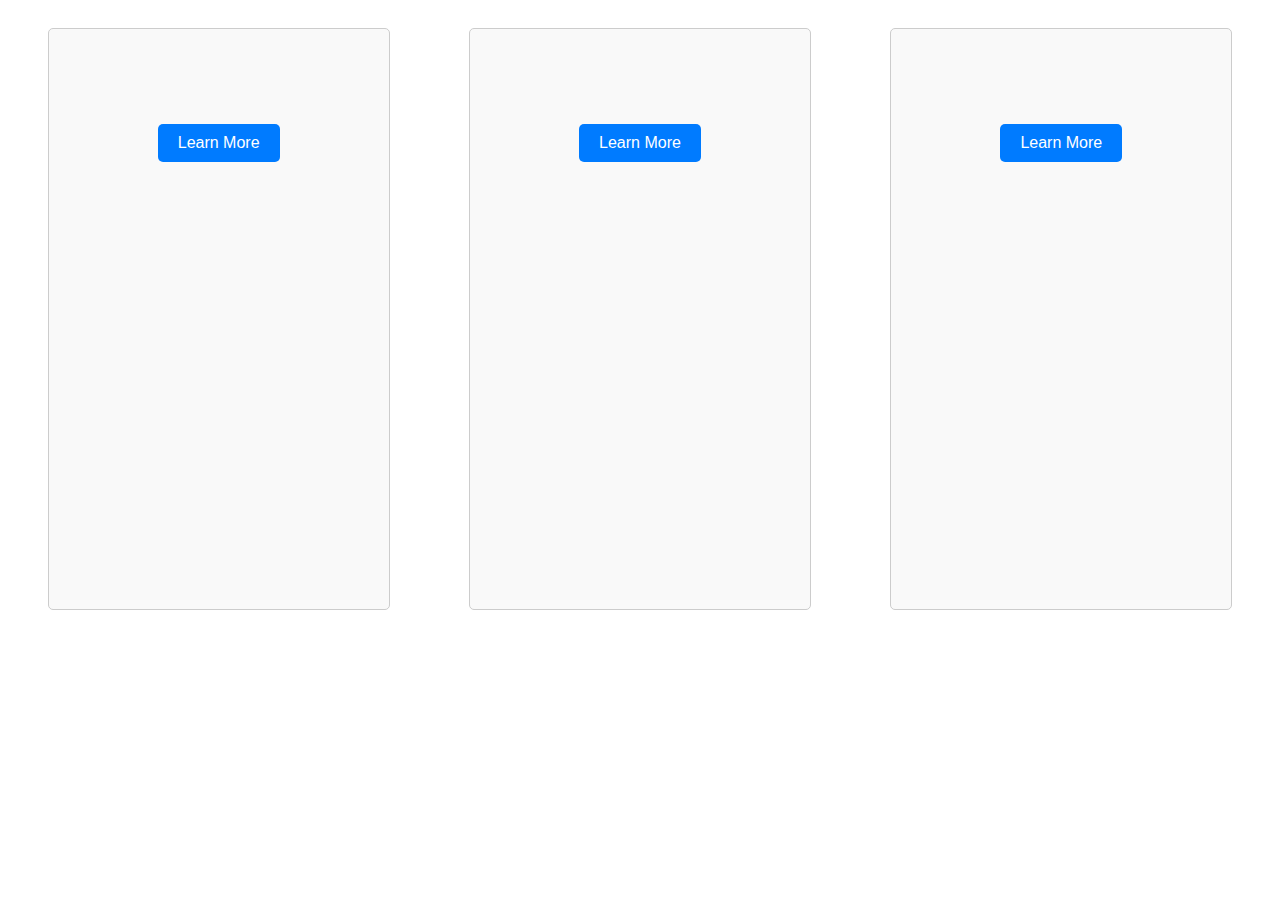
<file: Task1/index.html>
<!DOCTYPE html>
<html>

<head>
    <link rel="stylesheet" type="text/css" href="styles.css">
</head>

<body>
    <div class="container">
        <div class="card">
            <Tourist Place">
                <h1 class="mainheading">Tourist Place</h1>
                <p class="paragraph">Explore the beauty of Tourist Place 1.</p>
                <button class="button">Learn More</button>
        </div>

        <div class="card">
            <Tourist Place">
                <h1 class="mainheading">Tourist Place</h1>
                <p class="paragraph">Discover the wonders of Tourist Place 2.</p>
                <button class="button">Learn More</button>
        </div>

        <div class="card">
            <Tourist Place">
                <h1 class="mainheading">Tourist Place</h1>
                <p class="paragraph">Experience the charm of Tourist Place 3.</p>
                <button class="button">Learn More</button>
        </div>
    </div>
</body>

</html>
</file>
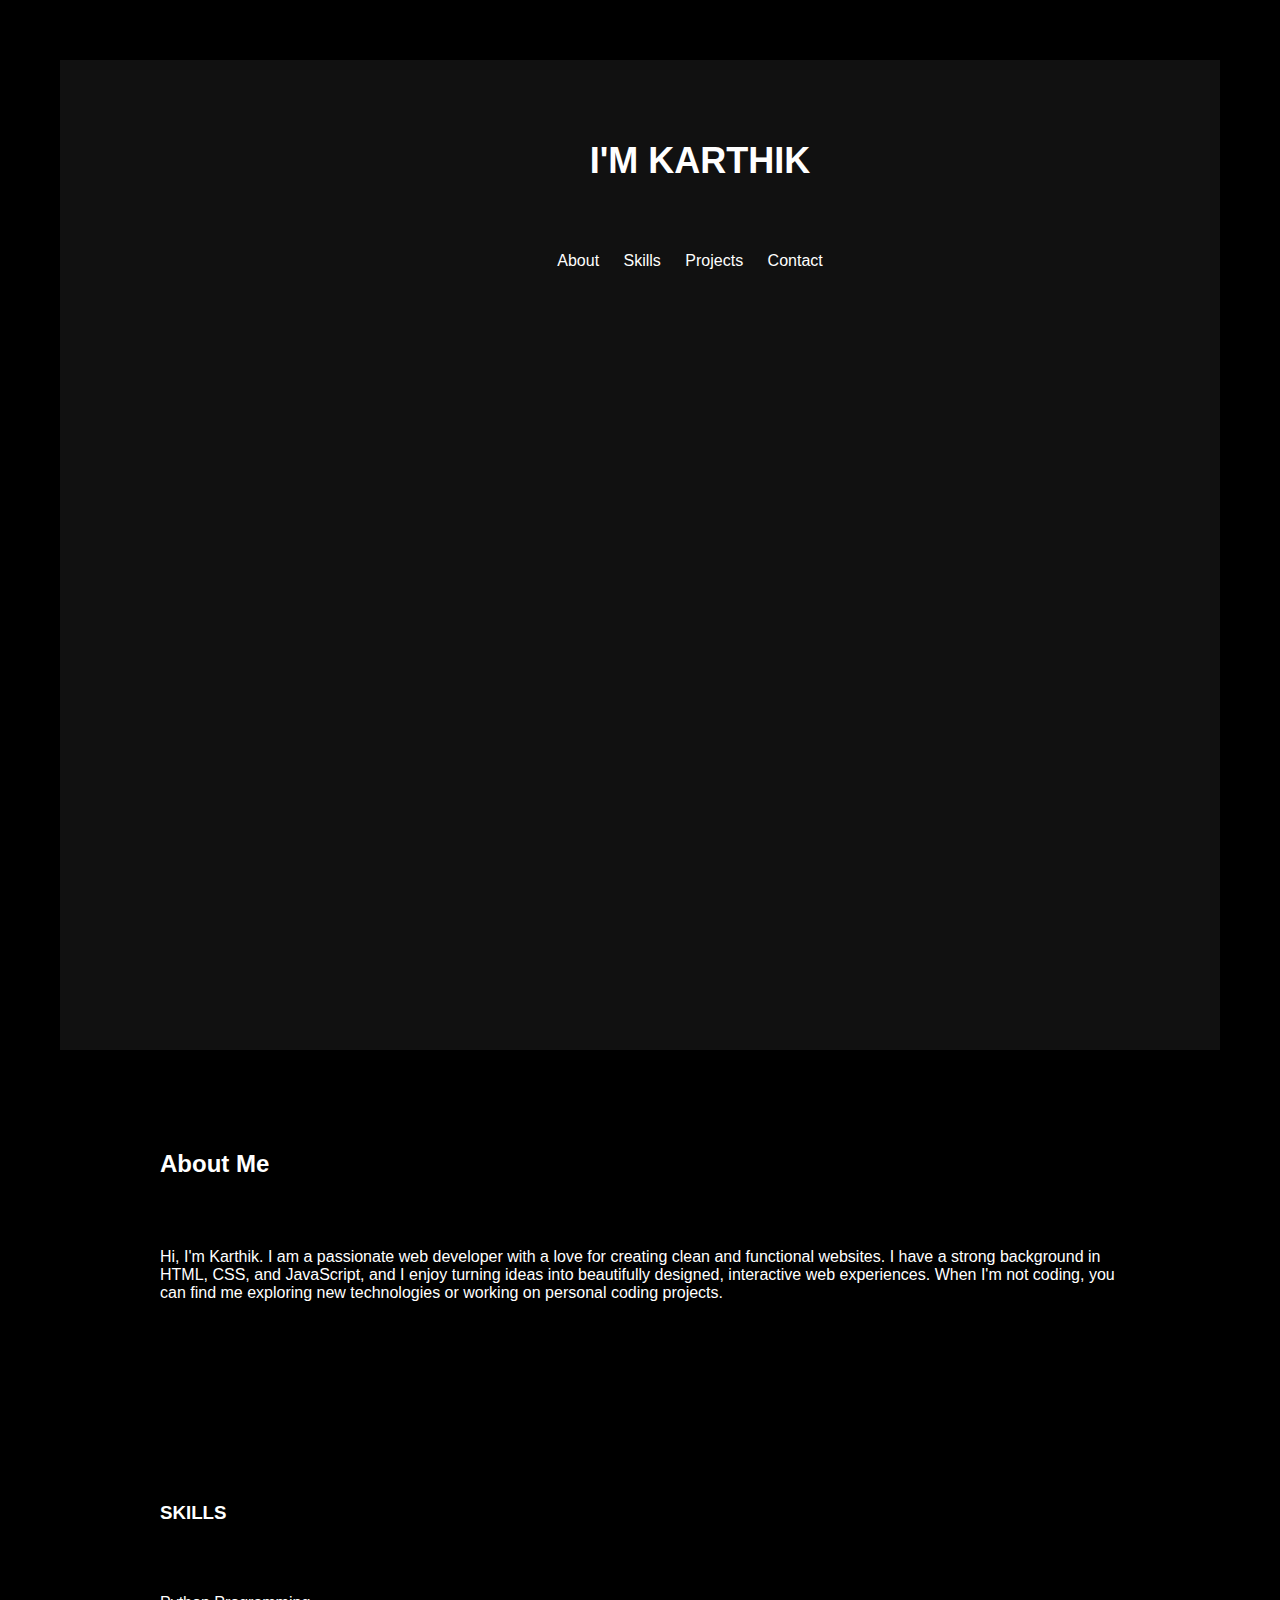
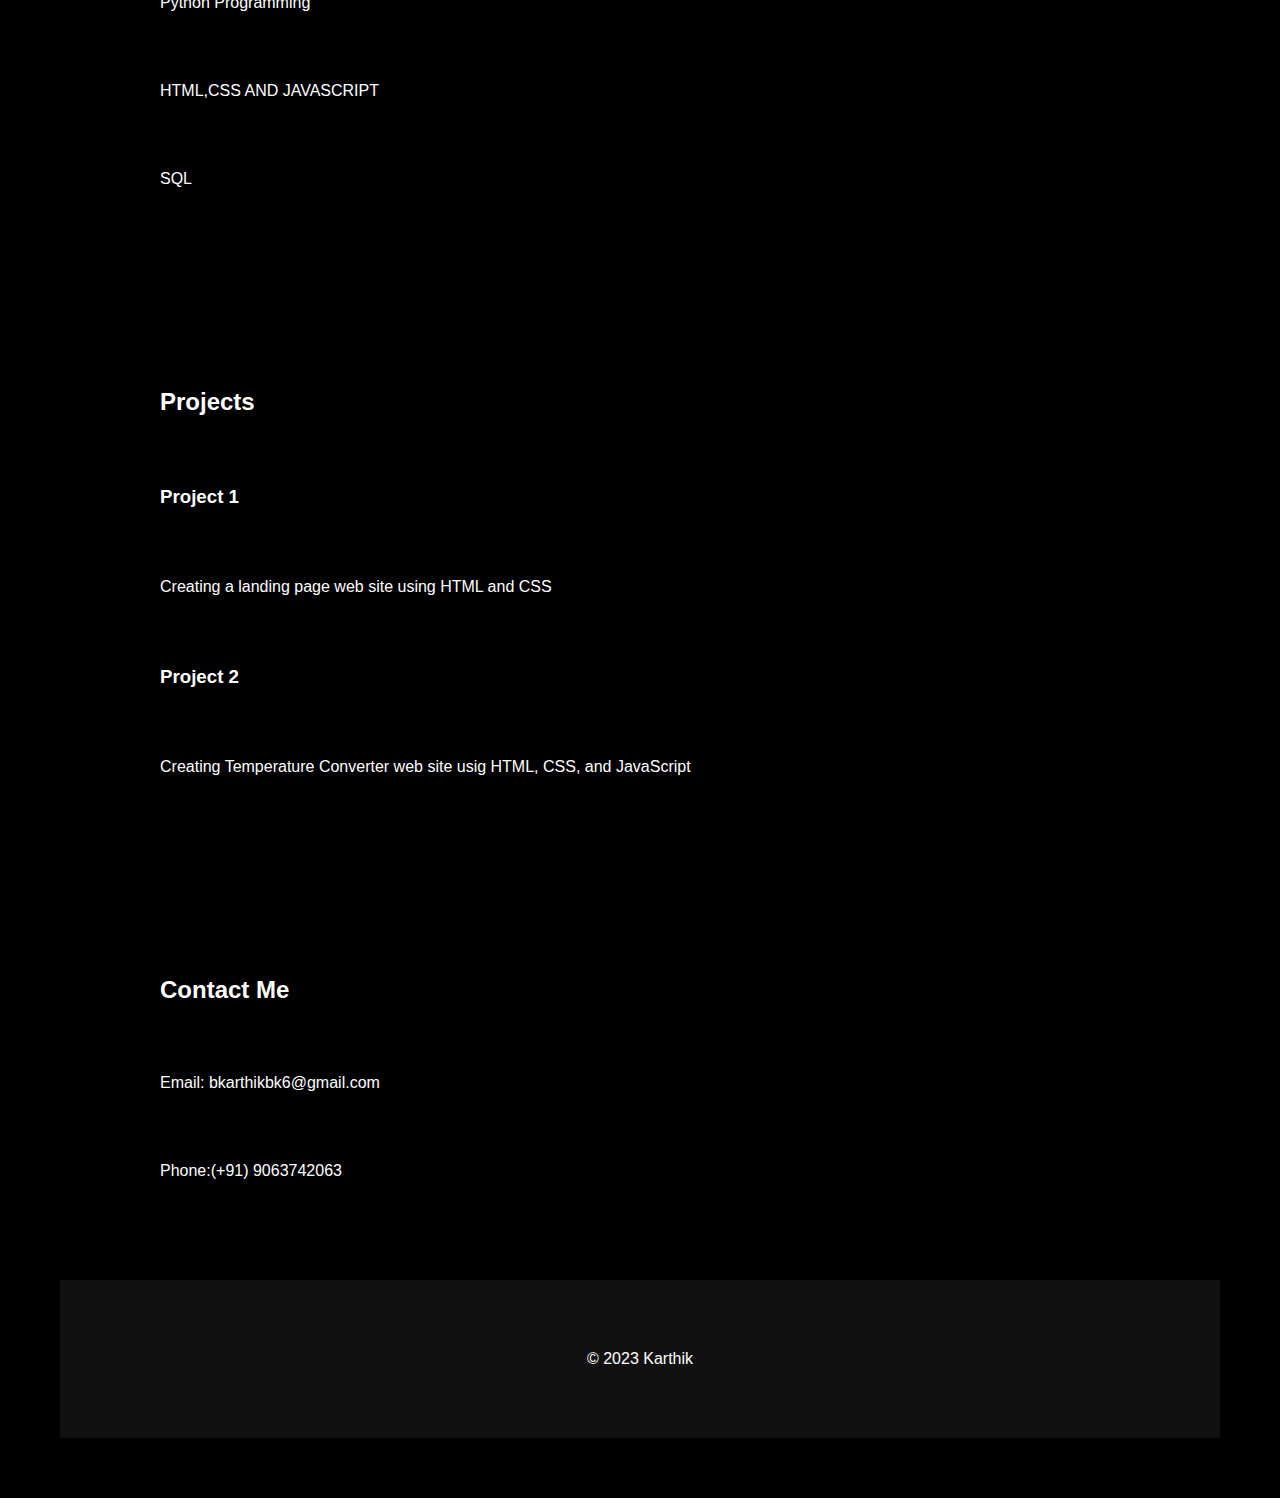
<file: Task2/index.html>
<!DOCTYPE html>
<html lang="en">

<head>
    <meta charset="UTF-8">
    <meta name="viewport" content="width=device-width, initial-scale=1.0">
    <title>Your Name - Portfolio</title>
    <link rel="stylesheet" href="styles.css">
</head>

<body>
    <header>
        <div class=nav-bar>
            <h1>I'M KARTHIK</h1>
            <nav>
                <ul>
                    <li><a href="#about">About</a></li>
                    <li><a href="#SKILLS">Skills</a></li>
                    <li><a href="#portfolio">Projects</a></li>
                    <li><a href="#contact">Contact</a></li>
                </ul>
            </nav>
        </div>
    </header>

    <section id="about">
        <h2>About Me</h2>
        <p>Hi, I'm Karthik. I am a passionate web developer with a love for creating clean and functional websites. I have a strong background in HTML, CSS, and JavaScript, and I enjoy turning ideas into beautifully designed, interactive web experiences. When I'm not coding, you can find me exploring new technologies or working on personal coding projects.</p>
    </section>
    <section id="SKILLS">
        <h3>SKILLS</h3>
        <p>Python Programming</p>
        <p>HTML,CSS AND JAVASCRIPT</P>
        <P>SQL</P>
    </section>

    <section id="portfolio">
        <h2>Projects</h2>
        <!-- Add your portfolio items here -->
        <div class="portfolio-item">

            <h3>Project 1</h3>
            <p>Creating a landing page web site using HTML and CSS</p>
        </div>
        <div class="portfolio-item">

            <h3>Project 2</h3>
            <p>Creating Temperature Converter web site usig HTML, CSS, and JavaScript </p>
        </div>
        <!-- Add more portfolio items as needed -->
    </section>

    <section id="contact">
        <h2>Contact Me</h2>
        <p>Email: bkarthikbk6@gmail.com</p>
        <p>Phone:(+91) 9063742063</p>
    </section>

    <footer>
        <p>&copy; 2023 Karthik </p>
    </footer>
</body>

</html>
</file>
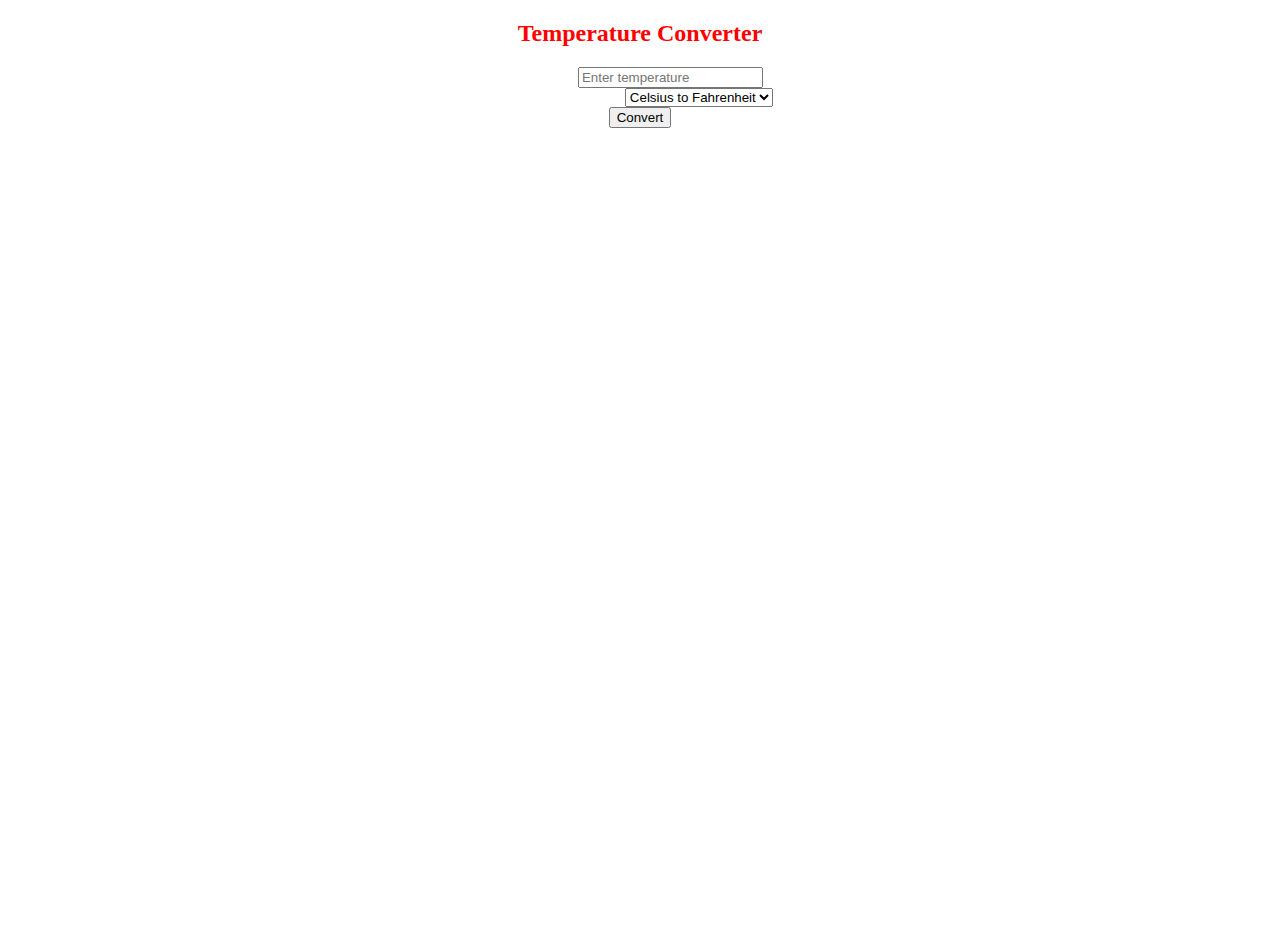
<file: Task3/index.html>
<!DOCTYPE html>
<html>

<head> <link rel="stylesheet" href="styles.css"> </head>

<body>
    <!DOCTYPE html>
    <html>

    <head>
        <title>Temperature Converter</title>
        <meta http-equiv="Content-Type" content="text/html;charset=utf-8" />
    </head>

    <body>
        <div class="card">
            <h2 class="mainheading">Temperature Converter</h2>

            <div class="label">
                <label for="temperature">Degrees:</label>
                <input type="text" id="temperature" placeholder="Enter temperature" oninput="validateInput(this.value)">
            </div>

            <div class="label">
                <label for="conversionType">Conversion Type:</label>
                <select id="conversionType">
                    <option value="celsiusToFahrenheit">Celsius to Fahrenheit</option>
                    <option value="fahrenheitToCelsius">Fahrenheit to Celsius</option>
                    <option value="celsiusToKelvin">Celsius to Kelvin</option>
                    <option value="fahrenheitToKelvin">Fahrenheit to Kelvin</option>
                    <option value="kelvinToCelsius">Kelvin to Celsius</option>
                    <option value="kelvinToFahrenheit">Kelvin to Fahrenheit</option>
                </select>
            </div>

            <button onclick="convertTemperature()">Convert</button>

            <div>
                <p class="paragraph">Result: <span id="result"></span></p>
            </div>


            <script src="script.js"></script>
    </body>

    </html>

</body>

</html>
</file>
<file: Task1/styles.css>
@import url('https://fonts.googleapis.com/css2?family=Bree+Serif&family=Caveat:wght@400;700&family=Lobster&family=Monoton&family=Open+Sans:ital,wght@0,400;0,700;1,400;1,700&family=Playfair+Display+SC:ital,wght@0,400;0,700;1,700&family=Playfair+Display:ital,wght@0,400;0,700;1,700&family=Roboto:ital,wght@0,400;0,700;1,400;1,700&family=Source+Sans+Pro:ital,wght@0,400;0,700;1,700&family=Work+Sans:ital,wght@0,400;0,700;1,700&display=swap');
/* styles.css */

.container {
    background-image: url("https://ds393qgzrxwzn.cloudfront.net/resize/m600x500/cat1/img/images/0/vp54kxRuKk.jpg");
    display: flex;
    justify-content: space-around;
    background-size: cover;
    height: 100vh;
    flex-wrap: wrap;
}

.card {
    background-image: url("https://www.holidify.com/images/bgImages/PARIS.jpg");
    background-size: cover;
    height: 60vh;
    width: 300px;
    border: 1px solid #ccc;
    border-radius: 5px;
    padding: 20px;
    margin: 20px;
    text-align: center;
    background-color: #f9f9f9;
}


img {
    background-image: url("https://www.zoltanjokay.de/wp-content/uploads/2009/08/weisser-punkt11.jpg");
    max-width: 100%;
    height: auto;
    border-radius: 5px;
    color: #f9f9f9;
}

.mainheading {
    font-size: 24px;
    margin: 10px 0;
    color: #f9f9f9;
}

.paragraph {
    font-size: 16px;
    margin: 10px 0;
    color: #f9f9f9;
}

.button {
    background-color: #007BFF;
    color: #fff;
    padding: 10px 20px;
    border: none;
    border-radius: 5px;
    cursor: pointer;
    font-size: 16px;
}

.button:hover {
    background-color: #0056b3;
}
</file>
<file: Task2/styles.css>
@import url('https://fonts.googleapis.com/css2?family=Bree+Serif&family=Caveat:wght@400;700&family=Lobster&family=Monoton&family=Open+Sans:ital,wght@0,400;0,700;1,400;1,700&family=Playfair+Display+SC:ital,wght@0,400;0,700;1,700&family=Playfair+Display:ital,wght@0,400;0,700;1,700&family=Roboto:ital,wght@0,400;0,700;1,400;1,700&family=Source+Sans+Pro:ital,wght@0,400;0,700;1,700&family=Work+Sans:ital,wght@0,400;0,700;1,700&display=swap');

.nav-bar {
    background-image: url("https://i.ibb.co/zh7rWvz/IMG-20230924-120707.jpg");
    background-size: contain;

    background-repeat: no-repeat;

    background-position: center center;
    height: 100vh;
    width: 100vw;

}

/* Reset some default styles */
body,
h1,
h2,
h3,
p,
ul {
    margin: 50px;
    padding: 10px;
}

/* Basic styles for the body and header */
body {
    font-family: Arial, sans-serif;
    background-color: #000;
    color: #fff;
}

header {
    background-color: #111;
    color: #fff;
    text-align: center;
    padding: 20px 0;
}

header h1 {
    font-size: 36px;
}

nav ul {
    list-style-type: none;
}

nav ul li {
    display: inline;
    margin-right: 20px;
}

nav a {
    color: #fff;
    text-decoration: none;
}

/* Style for sections */
section {
    padding: 40px;
}

section h2 {
    font-size: 24px;
    margin-bottom: 20px;
}

/* Style for portfolio items */
.portfolio-item {
    margin-bottom: 40px;
}

.portfolio-item img {
    max-width: 100%;
}

/* Style for the footer */
footer {
    background-color: #111;
    color: #fff;
    text-align: center;
    padding: 10px 0;
}
</file>
<file: Task3/styles.css>
@import url('https://fonts.googleapis.com/css2?family=Bree+Serif&family=Caveat:wght@400;700&family=Lobster&family=Monoton&family=Open+Sans:ital,wght@0,400;0,700;1,400;1,700&family=Playfair+Display+SC:ital,wght@0,400;0,700;1,700&family=Playfair+Display:ital,wght@0,400;0,700;1,700&family=Roboto:ital,wght@0,400;0,700;1,400;1,700&family=Source+Sans+Pro:ital,wght@0,400;0,700;1,700&family=Work+Sans:ital,wght@0,400;0,700;1,700&display=swap');

.card {
    text-align: center;
    background-image: url("https://egqusrjtrmt.exactdn.com/wp-content/uploads/2022/12/temperature-converter-1024x683.webp?strip=all&lossy=1&ssl=1");
    height: 100vh;
    background-size: cover;
}

.mainheading {
    color: red;
}

.label {
    color: white;
}

.paragraph {
    color: white;
}
</file>
